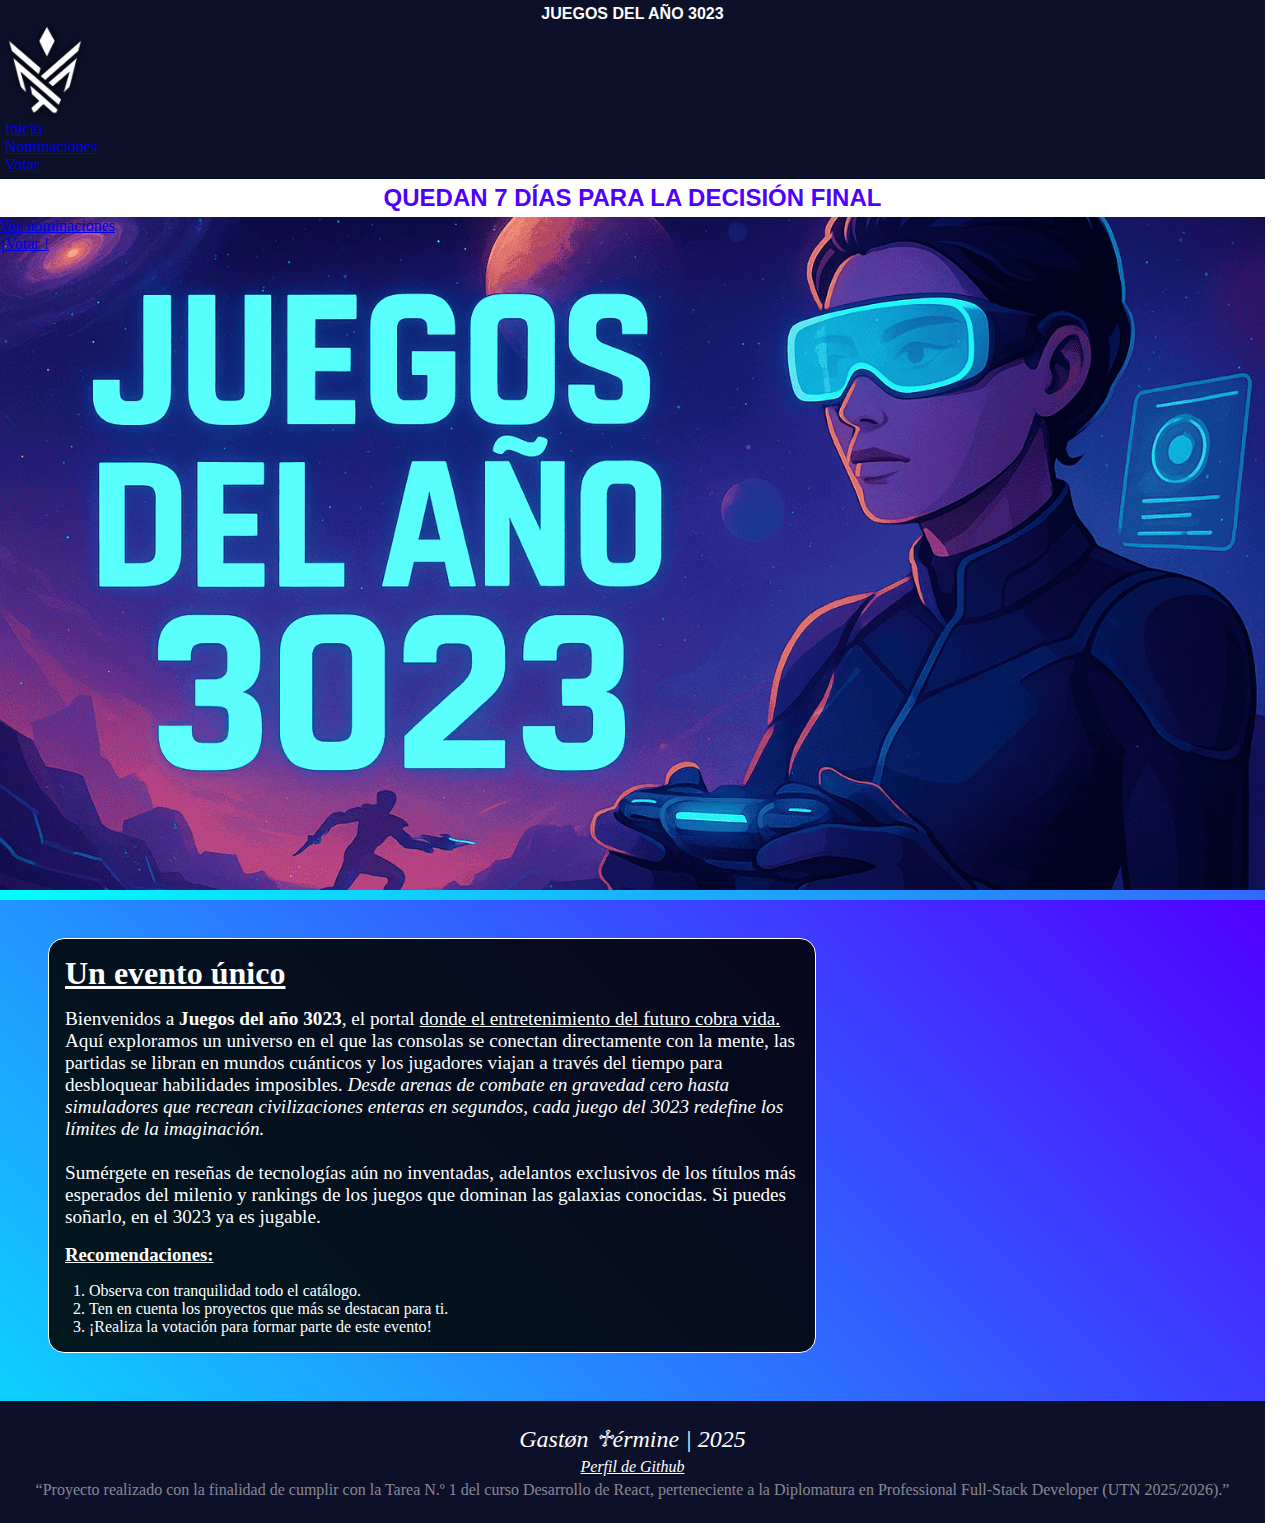
<file: src/app/index.html>
<!DOCTYPE html>
<html lang="es">

<head>
    <meta charset="UTF-8">
    <meta name="viewport" content="width=device-width, initial-scale=1.0">
    <title> Inicio | Los Juegos del Año 3023</title>

    <link rel="stylesheet" href="../style/main.css">
    <link rel="stylesheet" href="../style/index.css">
    <link rel="icon" type="image/x-icon" href="../../public/ico/logotipo.ico">
</head>

<body>
    <header class="encabezadoPrincipal">
        <h1 class="tituloPrincipal">Juegos del Año 3023</h1>

        <nav class="navegacionPrincipal">
            <ul class="navegacionPrincipalListado">
                <li class="navegacionPrincipalListadoLogotipo3023">
                    <a href="./index.html">
                        <img src="../../public/logo/logotipo.png" alt="Logotipo Juegos del año 3023"
                            class="logotipoOficialJuegosAnio3023">
                    </a>
                </li>
                <li class="navegacionPrincipalListadoItem">
                    <a href="./index.html" class="navegacionPrincipalListadoLink">
                        Inicio
                    </a>
                </li>
                <li class="navegacionPrincipalListadoItem">
                    <a href="./seccion/nominaciones.html" class="navegacionPrincipalListadoLink">
                        Nominaciones
                    </a>
                </li>
                <li class="navegacionPrincipalListadoItem">
                    <a href="./seccion/votar-ahora.html" class="navegacionPrincipalListadoLink">
                        Votar
                    </a>
                </li>
            </ul>
        </nav>
    </header>

    <main class="contenidoPrincipal">
        <section id="bannerPrincipal" class="bannerPrincipal">
            <p class="conteoFaltante">Quedan 7 días para la decisión final</p>

            <ul class="navegacionEnElBannerPrincipal">
                <li class="navegacionEnElBannerPrincipalItem">
                    <a href="./seccion/nominaciones.html" class="LinkEnElBannerPrincipal">
                        Ver nominaciones
                    </a>
                </li>
                <li class="navegacionEnElBannerPrincipalItem">
                    <a href="./seccion/votar-ahora.html" class="LinkEnElBannerPrincipal">
                        ¡Votar !
                    </a>
                </li>
            </ul>
        </section>

        <article class="articuloPrincipal">
            <h2 class="articuloPrincipalTitulo">Un evento único</h2>

            <p class="articuloPrincipalParrafo">
                Bienvenidos a <strong>Juegos del año 3023</strong>, el portal <u>donde el entretenimiento del futuro
                    cobra vida.</u>
                Aquí exploramos un universo en el que las consolas se conectan directamente con la mente, las partidas
                se libran en mundos cuánticos y los jugadores viajan a través del tiempo para desbloquear habilidades
                imposibles. <em>Desde arenas de combate en gravedad cero hasta simuladores que recrean civilizaciones
                    enteras en segundos, cada juego del 3023 redefine los límites de la imaginación.</em>
                <br> <br>
                Sumérgete en reseñas de tecnologías aún no inventadas, adelantos exclusivos de los títulos más esperados
                del milenio y rankings de los juegos que dominan las galaxias conocidas.
                Si puedes soñarlo, en el 3023 ya es jugable.
            </p>

            <h3 class="articuloPrincipalTituloRecomendaciones">Recomendaciones:</h3>
            <ol class="articuloPrincipalListaPasos">
                <li class="articuloPrincipalListaPasosItem">Observa con tranquilidad todo el catálogo.</li>
                <li class="articuloPrincipalListaPasosItem">Ten en cuenta los proyectos que más se destacan para ti.
                </li>
                <li class="articuloPrincipalListaPasosItem">¡Realiza la votación para formar parte de este evento!</li>
            </ol>
        </article>
    </main>

    <footer class="piePaginaPrincipal">
        <small class="autorCss">Gastøn ♱érmine | 2025</small>
        <a href="https://github.com/terminedev" target="_blank" rel="noopener noreferrer" class="linkGithub">
            <em>Perfil de Github</em>
        </a>
        <q class="infoComplementaria">Proyecto realizado con la finalidad de cumplir con la Tarea N.º 1 del curso
            Desarrollo de React,
            perteneciente a la Diplomatura en Professional Full-Stack Developer (UTN 2025/2026).</q>
    </footer>
</body>

</html>
</file>
<file: src/style/main.css>
* {
    padding: 0;
    margin: 0;
    box-sizing: border-box;
}

:root {
    --color-principal: rgb(0, 255, 255);
    --color-secundario: rgb(80, 0, 255);
    --fuente-base: 'Times New Roman', Times, serif;
    --fuente-secundaria: 'Segoe UI', Tahoma, Geneva, Verdana, sans-serif;
    scrollbar-gutter: stable;
}

body {
    width: 100%;
    height: 100vh;
    background: linear-gradient(45deg, var(--color-principal), var(--color-secundario));

    color: rgb(255, 255, 255);
    font-family: var(--fuente-base);
    animation: color-change-2x 5s linear infinite alternate both;
}

@keyframes color-change-2x {
    0% {
        background: var(--color-principal)
    }

    100% {
        background: var(--color-secundario)
    }
}

header {
    width: 100%;
    height: auto;

    background-color: rgb(13, 16, 41);
    padding: 5px;

    position: sticky;
    top: 0;
    z-index: 9999;
}

h1 {
    color: rgb(255, 255, 255);
    font-family: var(--fuente-secundaria);
    text-transform: uppercase;
    text-align: start;
    font-size: 1rem;

    display: block;
    text-align: center;
}

.navbarPrincipal {
    margin-top: 1rem;

    display: flex;
    flex-direction: row;
    align-items: center;
    justify-content: start;

    gap: 1.5rem;

    list-style: none;
}

.logotipoOficialJuegosAnio3023 {
    width: 80px;
    height: auto;
    filter: drop-shadow(0px 0px 5px rgb(0, 0, 0));

    transition: filter .3s;
}

.logotipoOficialJuegosAnio3023:hover {
    filter: drop-shadow(0px 0px 5px rgb(255, 255, 255));
}

.navegacionNavbarPrincipal {
    color: rgb(255, 255, 255);
    text-shadow: none;
    font-family: var(--fuente-secundaria);
    text-transform: uppercase;
    font-weight: 700;

    text-decoration: none;

    transition: text-decoration .3s;
    transition: text-shadow .3s;
}

.navegacionNavbarPrincipal:hover {
    text-decoration: underline;
    text-shadow: 0px 0px 5px rgb(255, 255, 255)
}


/* ----------------MQ--------------------- */
@media (max-width: 768px) {

    header {
        position: relative;
    }

    .itemLogotipoOficialJuegosAnio3023 {
        width: 100%;

        display: flex;
        align-items: center;
        justify-content: center;
    }

    .navbarPrincipal {
        align-items: center;
        justify-content: center;
        flex-wrap: wrap;

        margin-bottom: 1rem;
    }
}

footer {
    width: 100%;
    height: auto;

    background-color: rgb(13, 16, 41);
    padding: 1.5rem;

    display: flex;
    align-items: center;
    justify-content: center;
    flex-direction: column;
    gap: 5px;
}

small {
    display: block;
    font-size: 1.5rem;
    text-align: center;
    font-style: italic;
}

footer>a {
    color: rgb(255, 255, 255);
    display: block;
    text-align: center;
}

footer>q {
    display: block;
    text-align: center;
    color: #ffffff81;
}


/* ----------------------------------------------
 * Generated by Animista on 2025-11-23 18:25:38
 * Licensed under FreeBSD License.
 * See http://animista.net/license for more info. 
 * w: http://animista.net, t: @cssanimista
 * ---------------------------------------------- */
</file>
<file: src/style/index.css>
.bannerPrincipal {
    background-image: url('../../public/banner/banner.png');
    background-position: center;
    background-size: cover;

    aspect-ratio: 16/9;

    position: relative;
}

.conteoFaltante {
    width: 100%;
    height: auto;
    background-color: rgb(255, 255, 255);

    font-family: var(--fuente-secundaria);

    text-align: center;
    padding: 5px;
    text-shadow: none;
    color: var(--color-secundario);
    text-transform: uppercase;
    font-weight: 700;

    font-size: 1.5rem;
}

.navegacionEnElBanner {
    width: auto;
    height: auto;
    position: absolute;
    bottom: 0;
    right: 0;

    display: flex;
    flex-direction: row;
    align-items: center;
    justify-content: center;
    gap: 1rem;
    list-style: none;

    padding: 2rem;
}

.LinkEnElBanner {
    color: var(--color-secundario);
    font-family: var(--fuente-secundaria);

    text-transform: uppercase;
    text-decoration: none;
    background-color: rgb(255, 255, 255);
    border-radius: 5px;
    text-shadow: none;
    font-weight: 700;
    padding: .5rem;
    font-size: 1.5rem;

    transition: box-shadow .3s;
}

.LinkEnElBanner:hover {
    box-shadow: 0px 0px 1rem rgb(255, 255, 255)
}

article {
    padding: 1rem;
    margin: 3rem;

    width: auto;
    height: auto;
    max-width: 768px;
    background-color: rgba(0, 0, 0, 0.877);
    border: 1px solid rgb(255, 255, 255);

    border-radius: 1rem;

    display: flex;
    align-items: start;
    justify-content: start;
    text-align: start;
    flex-direction: column;
    gap: 1rem;
}

h2 {
    font-size: 2rem;
    text-decoration: underline;
}

h3 {
    text-decoration: underline;
}

p {
    font-size: 1.2rem;
}

ol {
    padding-left: 1.5rem;
}
</file>
